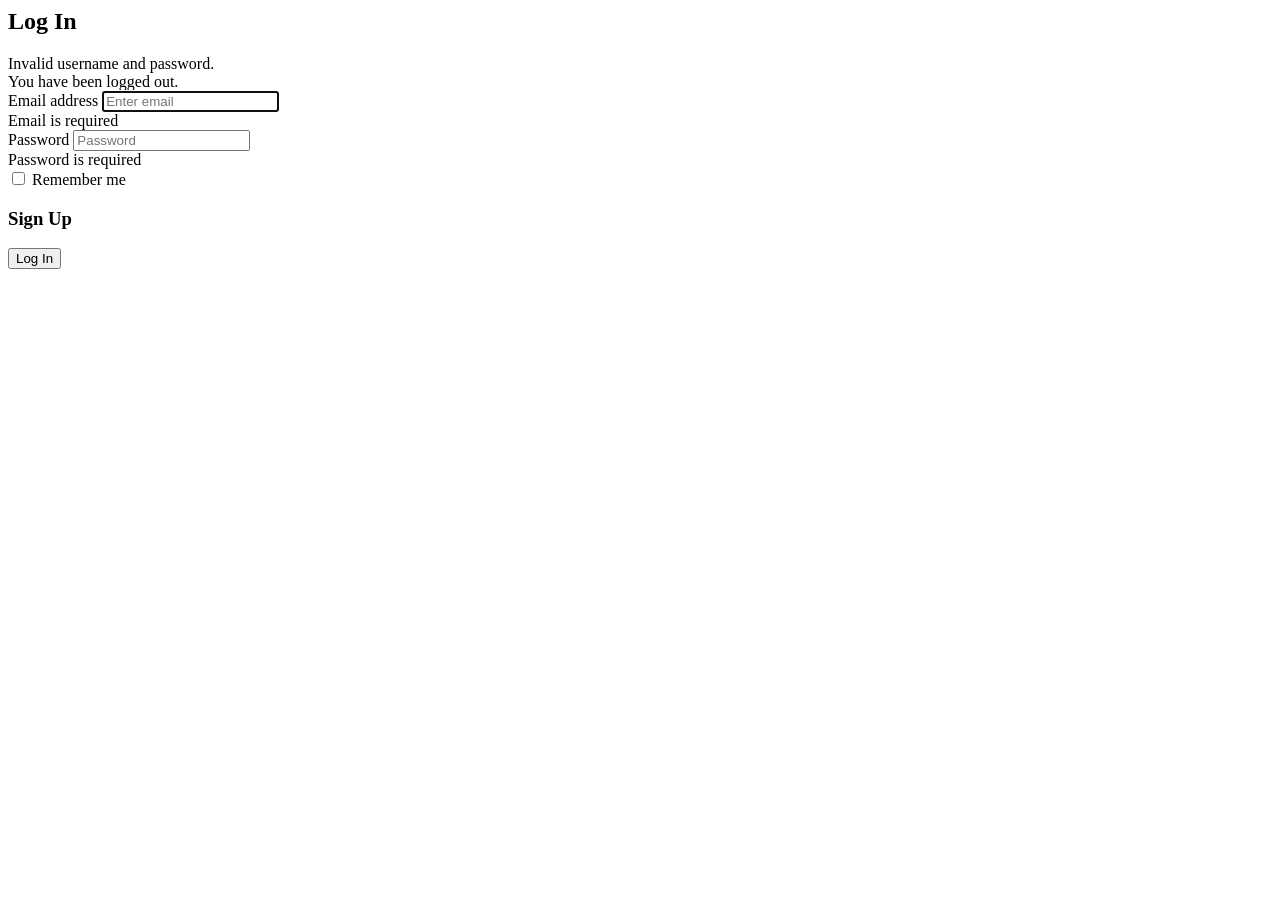
<file: frontend/src/app/pages/login/login.component.html>
<body>
        <!-- login -->
        <section class="login-block">
            <div class="container">
                <div class="row ">
                    <div class="col login-sec">
                        <h2 class="text-center">Log In</h2>
                        <!--alert message-->
                        <div class="alert alert-danger" *ngIf="isInvalid">
                            Invalid username and password.
                        </div>
                        <div class="alert alert-info" *ngIf="isLogout">
                            You have been logged out.
                        </div>

                        <form class="login-page" #form='ngForm' (ngSubmit)="onSubmit()">
                        
                            <!-- validation on email -->
                            <div class="form-group">
                                <label>Email address</label>
                                <input type="email" class="form-control form-control-lg" id="email" name="email" placeholder="Enter email"
                                    required autofocus [(ngModel)]="model.username" #email="ngModel" autocomplete="email" >
                                <div [hidden]="email.valid || email.pristine" class="alert alert-danger">
                                    Email is required
                                </div>
                            </div>

                            <!-- validation on password -->
                            <div class="form-group">
                                <label>Password</label>
                                <input type="password" class="form-control form-control-lg" id="password" name="password"  autocomplete="password"
                                    placeholder="Password" required [(ngModel)]="model.password" #password='ngModel'>
                                <div [hidden]="password.valid || password.pristine" class="alert alert-danger">
                                    Password is required
                                </div>
                            </div>

                            <!-- login  -->
                            <div class="form-group">
                                <div>
                                    <input type="checkbox" id="remember_me" name="remember-me" [(ngModel)]="model.remembered">
                                    <label for="remember_me" class="inline">Remember me</label>
                                    <a class="float-right" routerLink="/register"><h3>Sign Up</h3></a>
                                </div>
                            </div>


                        <div class="form-group">
                                <button [disabled]="!form.form.valid" type="submit" class="btn btn-lg btn-primary btn-block">Log In</button>
                        </div>
                            
                        </form>
                    </div>
                </div>
            </div>
        </section>
    </body>
</file>
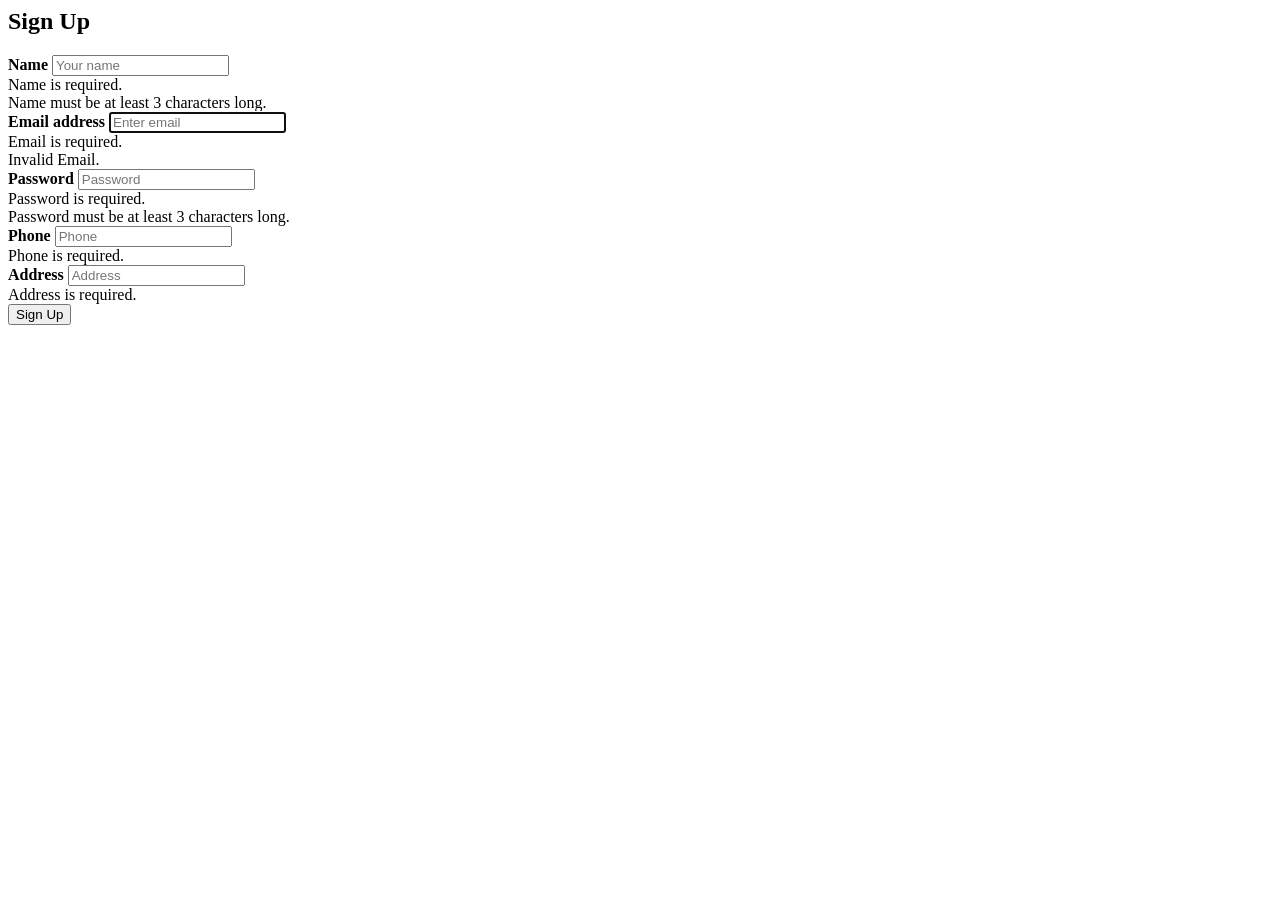
<file: frontend/src/app/pages/signup/signup.component.html>
<body>
<section class="register-block">
    <div class="container">
        <div class="row ">
            <div class="col register-sec">
                <h2 class="text-center">Sign Up</h2>
                
                <!-- form validation -->
                <form #form="ngForm" (ngSubmit)="onSubmit()">
                  
                  <!--Name-->
                  <div class="form-group">
                    <label><b>Name</b></label>
                    <input [(ngModel)]="user.name" type="text" class="form-control form-control-lg" id="name" name="name" placeholder="Your name" required #name="ngModel">
                      <div  *ngIf="name.invalid && (name.dirty ||name.touched)">
                          <div *ngIf="name.errors.required">
                              Name is required.
                          </div>
                          <div *ngIf="name.errors.minlength">
                              Name must be at least 3 characters long.
                          </div>
                      </div>
                  </div>



                  <!--Password-->
                  <div class="form-group">
                    <label><b>Email address</b></label>
                    <input [(ngModel)]="user.email" type="email" class="form-control form-control-lg" id="email" name="email" placeholder="Enter email" email required autofocus  #email="ngModel">
                    <div  *ngIf="email.invalid && (email.dirty ||email.touched)" >
                        <div *ngIf="email.errors.required" >
                            Email is required.
                        </div>
                        <div *ngIf="email.errors.email">
                            Invalid Email.
                        </div>
                    </div>
                  </div>

                  <!--Password-->
                  <div class="form-group">
                    <label><b>Password</b></label>
                    <input  [(ngModel)]="user.password" type="password" class="form-control form-control-lg" id="password" name="password" placeholder="Password" minlength="3" required #password="ngModel">
                      <div  *ngIf="password.invalid && (password.dirty ||password.touched)">
                          <div *ngIf="password.errors.required">
                              Password is required.
                          </div>
                          <div *ngIf="password.errors.minlength">
                              Password must be at least 3 characters long.
                          </div>
                      </div>
                  </div>

                  <!--Phone-->
                  <div class="form-group">
                    <label><b>Phone</b></label>
                    <input [(ngModel)]="user.phone" type="text" class="form-control form-control-lg" id="phone" name="phone" placeholder="Phone" required #phone="ngModel" >
                      <div  *ngIf="phone.invalid && (phone.dirty ||phone.touched)">
                          <div *ngIf="phone.errors.required">
                              Phone is required.
                          </div>
                      </div>
                  </div>

                  <!--Address-->
                  <div class="form-group">
                    <label><b>Address</b></label>
                    <input [(ngModel)]="user.address" type="text" class="form-control form-control-lg" id="address" name="address" placeholder="Address" required #address="ngModel">
                      <div  *ngIf="address.invalid && (address.dirty ||address.touched)">
                          <div *ngIf="address.errors.required">
                              Address is required.
                          </div>
                      </div>
                  </div>

                  <div class="form-group">
                    <button type="submit" class="btn btn-lg btn-primary btn-block" [disabled]="!form.form.valid" >Sign Up</button>
                  </div>
    
                </form>
            </div>
        </div>
    </div>
</section>
</body>
</file>
